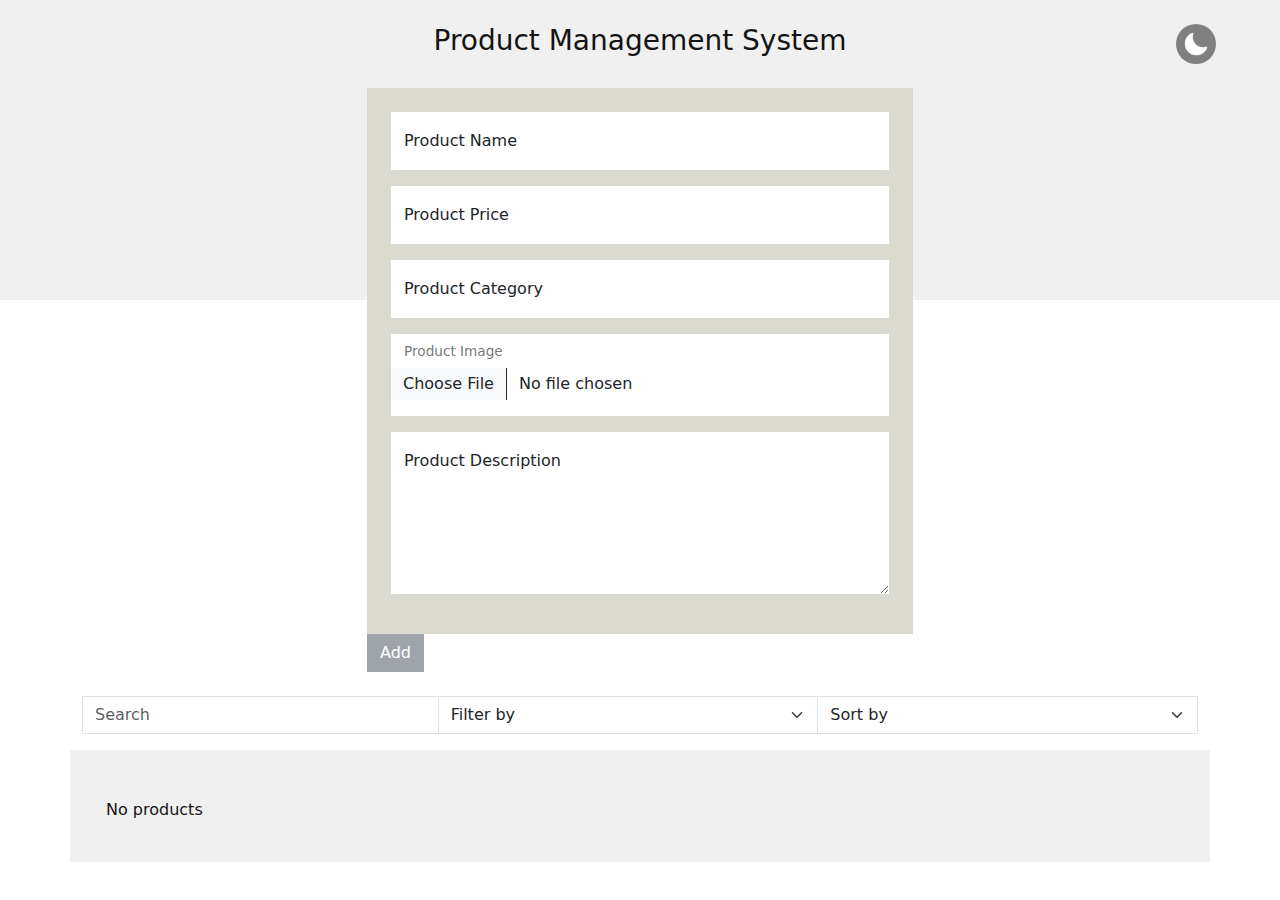
<file: index.html>
<!DOCTYPE html>
<html lang="en">

<head>
    <meta charset="UTF-8">
    <meta name="viewport" content="width=device-width, initial-scale=1.0">
    <link rel="stylesheet" href="/css/bootstrap.min.css">
    <link rel="stylesheet" href="assets/css/all.min.css">
    <link rel="stylesheet" href="css/style.css">
    <title>Product Management System</title>
</head>

<body class="light-white">
    <div id="mode" class="position-absolute rounded-circle my-4">
        <img src="images/icons/night-mode.png" id="modeIcon" class="d-block w-100 p-2" alt="">
    </div>
    <div class="top-bg light-gray-1">
        <h1 class="font-dark text-center my-4 fs-3">Product Management System</h1>
    </div>
    <div class="container py-3">
        <div class="row mt-4">
            <div class="col-11 col-md-8 col-lg-6 m-auto">
                <form class="p-4 position-relative z-1 mt-5 light-gray-2">
                    <div class="form-floating mb-3">
                        <input type="text" class="form-control rounded-0 border-0" id="productName"
                            placeholder="Product Name">
                        <div class="alert alert-danger mt-2 d-none py-1 px-2 rounded-0" role="alert">
                            Must be at least 3 charachters
                        </div>
                        <label for="productName">Product Name</label>
                    </div>

                    <div class="form-floating mb-3">
                        <input type="number" class="form-control rounded-0 border-0" id="productPrice"
                            placeholder="Product Price">
                        <div class="alert alert-danger mt-2 d-none py-1 px-2 rounded-0" role="alert">
                            Must be a valid number
                        </div>
                        <label for="productPrice">Product Price</label>
                    </div>

                    <div class="form-floating mb-3">
                        <input list="catgeoryList" class="form-control rounded-0 border-0" id="productCategory"
                            placeholder="Product Category">
                        <div class="alert alert-danger mt-2 d-none py-1 px-2 rounded-0" role="alert">
                            Must be one of the category list
                        </div>
                        <label for="productCategory">Product Category</label>
                        <datalist id="catgeoryList">
                            <option value="Mobiles">
                            <option value="Tablets">
                            <option value="Laptops">
                            <option value="Computers">
                            <option value="Headphones">
                            <option value="Earbuds">
                            <option value="Cameras">
                        </datalist>
                    </div>

                    <div class="form-floating mb-3">
                        <input type="file" class="form-control rounded-0 border-0" id="productImage"
                            placeholder="Product Image">
                        <label for="productImage">Product Image</label>
                    </div>
                    <div class="form-floating mb-3">
                        <textarea class="form-control rounded-0 border-0" height="1000px" id="productDescription"
                            placeholder="Product Description"></textarea>
                        <div class="alert alert-danger mt-2 d-none py-1 px-2 rounded-0" role="alert">
                            Must be a valid description
                        </div>
                        <label for="productDescription">Product Description</label>
                    </div>
                </form>
                <div id="main-button">
                    <button type="button" class="btn btn-secondary rounded-0 text-white" data-bs-toggle="modal"
                        data-bs-target="#msg" id="mainBtn" disabled onclick="addProduct()">
                        Add
                    </button>
                </div>
            </div>
        </div>
        <div class="input-group rounded my-4">
            <input type="search" class="form-control rounded-0" placeholder="Search" aria-label="Search"
                aria-describedby="search-addon" id="searchValue" />
            <select class="form-select rounded-0" id="filterBy" aria-label="Default select example">
                <option value="filter by" selected>Filter by</option>
                <option value="mobiles">Mobiles</option>
                <option value="tablets">Tablets</option>
                <option value="laptops">Laptops</option>
                <option value="computer">Computer</option>
                <option value="headphones">Headphones</option>
                <option value="earbuds">Earbuds</option>
                <option value="camera">Camera</option>
            </select>
            <select class="form-select rounded-0" id="sortBy" aria-label="Default select example">
                <option value="sort by" selected>Sort by</option>
                <option value="ascending">Price - from low to high</option>
                <option value="descending">Price - from hight to low</option>
            </select>
        </div>
    </div>
    <section>
        <div class="container">
            <div class="row g-4 p-4 light-gray-1" id="myProducts">
            </div>
        </div>
    </section>
    <div class="modal fade rounded-0" id="msg" data-bs-backdrop="static" data-bs-keyboard="false" tabindex="-1"
        aria-labelledby="msgLabel" aria-hidden="true">
        <div class="modal-dialog modal-dialog-centered">
            <div class="modal-content light-white">
                <div class="modal-header">
                    <button type="button" class="btn-close" data-bs-dismiss="modal" aria-label="Close"><i
                            class="fa-solid fa-xmark font-white"></i></button>
                </div>
                <div class="modal-body fs-5 text-center fw-bold py-5 font-dark" id="msgTxt">
                    Product added successfully!
                </div>
            </div>
        </div>
    </div>
    <script src="js/bootstrap.bundle.min.js"></script>
    <script src="js/script.js"></script>
</body>

</html>
</file>
<file: css/style.css>
.fs-12 {
    font-size: 12px;
}

.card-msg {
    width: 500px;
    height: 500px;
}

.top-bg {
    position: absolute;
    width: 100%;
    height: 300px;
    /* background-color: rgb(240, 240, 240); */
}

form {
    /* background-color: rgb(219, 218, 209); */
}

.form-control:focus,
.form-select:focus {
    box-shadow: none;
}

form .form-control:focus {
    border: none;
}

.form-floating>.form-control:not(:placeholder-shown) {
    padding-top: 2.5rem;
}

.form-floating>.form-control#productDescription {
    height: calc(10rem + calc(var(--bs-border-width) * 2));
}

.form-floating>.form-control#productImage,
.form-floating>.form-control-plaintext,
.form-floating>.form-select {
    height: calc(5rem + calc(var(--bs-border-width) * 2));
}

input::-webkit-outer-spin-button,
input::-webkit-inner-spin-button {
    -webkit-appearance: none;
    margin: 0;
}


#myProducts .item .image {
    width: 100%;
    height: 200px;
    background-position: center;
    background-size: contain;
    background-repeat: no-repeat;
}

.modal-content {
    border-radius: 0;
}

.btn-close:focus {
    box-shadow: none;
}

.modal-header {
    border-bottom: none;
}

.modal.fade .modal-dialog {
    transition: none;
    transform: none;
}

.fade {
    transition: none;
}

#mode {
    right: 5%;
    width: 40px;
    height: 40px;
    z-index: 888;
    cursor: pointer;
    background-color: gray;
}

.light-gray-1 {
    background-color: rgb(240, 240, 240);
}

.night-gray-1 {
    background-color: rgb(26, 26, 26);
}

.light-gray-2 {
    background-color: rgb(219, 218, 209);
}

.night-gray-2 {
    background-color: rgb(51, 51, 51);
}

.light-white {
    background-color: white;
}

.night-dark {
    background-color: rgb(20, 20, 20);
}

.font-white {
    color: white;
}

.font-dark {
    color: rgb(20, 20, 20);
}

.btn-close {
    --bs-btn-close-bg: none;
}
</file>
